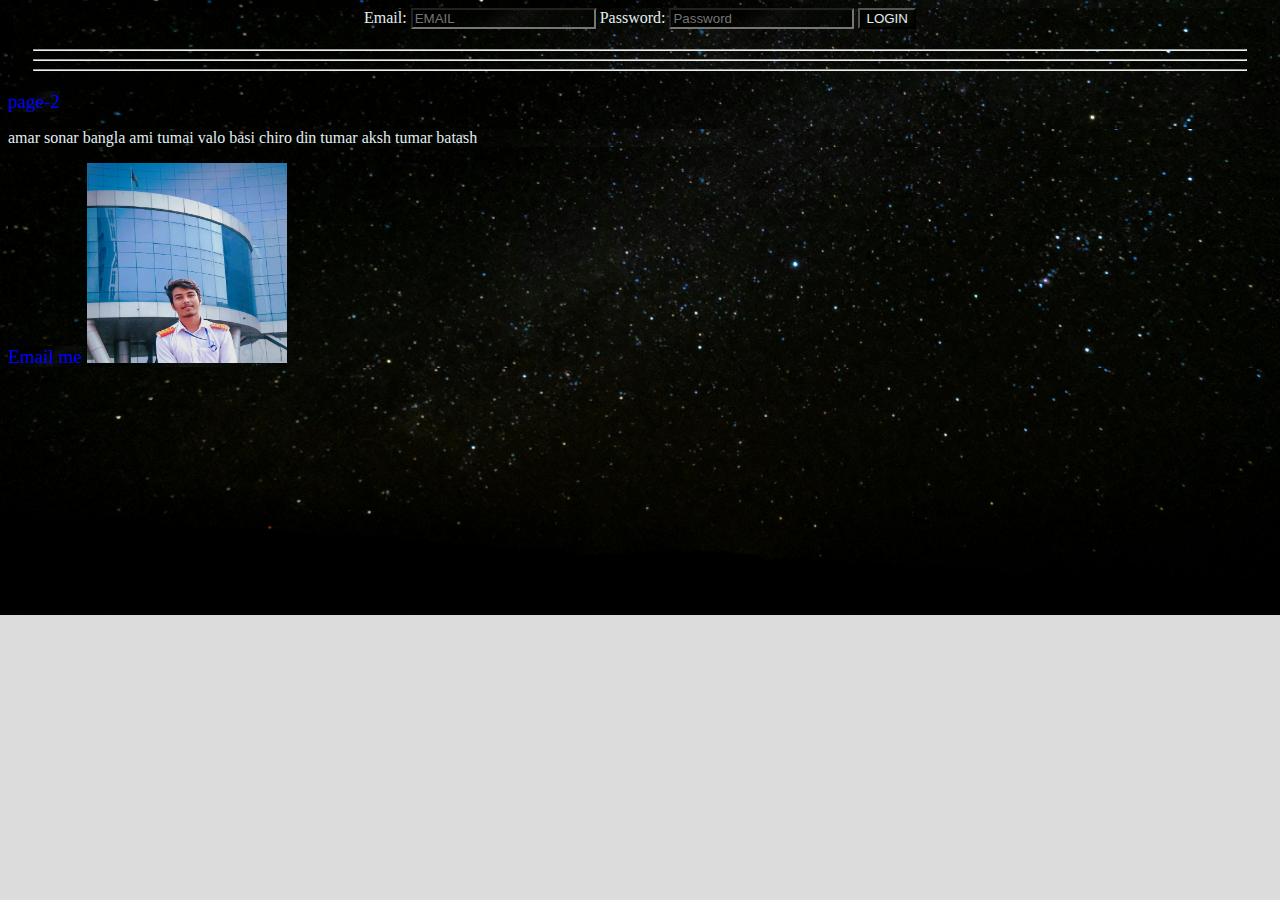
<file: index.html>
<!DOCTYPE html>
<html lang="en">
<head>
    <meta charset="UTF-8">
    <meta name="viewport" content="width=device-width, initial-scale=1.0">
    <title>Search-bar</title>
    <link rel="shortcut icon" href="" type="image/x-icon">
    <style>
    *{
        background-color: rgb(220, 220, 220);
        background-image: url(./image/space.jpg.jpg);
        background-repeat: no-repeat;
        background-size: cover;
        background-position: center;
        color: rgb(226, 239, 241);

    }              
    body{
        ba
    }                                                                                   
        .form{
           text-align: center;  
           margin: 5px;
        }
        .hr{
            margin: 20px;
        }
        .image{
        height: auto;
        width: 200px;
        background-color: rgb(109, 103, 96);
        margin-right: 20rem;
        }
        a{
           color: blue;
           font-size: 1.2rem;
           text-decoration: none;
        }
        .placeholder{
        
        }
        @media screen and (width:576px){
             
        }
    </style>
</head>
<body>
    
        <form action="" class="form">
            Email:
            <input type="email" name="email" id="333" placeholder="EMAIL" required> 
           Password:
            <input type="password" name="password" id="333" placeholder="Password" required>
           <input type="submit" value="LOGIN">
           <div class="hr">
             <hr>
            <hr>
            <hr>
           </div>
        </form>
        <a href="http://127.0.0.1:5500/page-2.html">page-2</a>
        <p>amar sonar bangla ami tumai valo basi chiro din tumar aksh tumar batash  </p>
       
         <a href="saimunislam004002@gmail.com" target="_self" title="email">
        Email me
      </a>
      <a href="http://www.youtube.com">
        <img src="Screenshot_5.png" 
      height="200px" width="200px" alt="Image is loading"   title="Image parson name is saimun ">
      </a>
</body>
</html>
</file>
